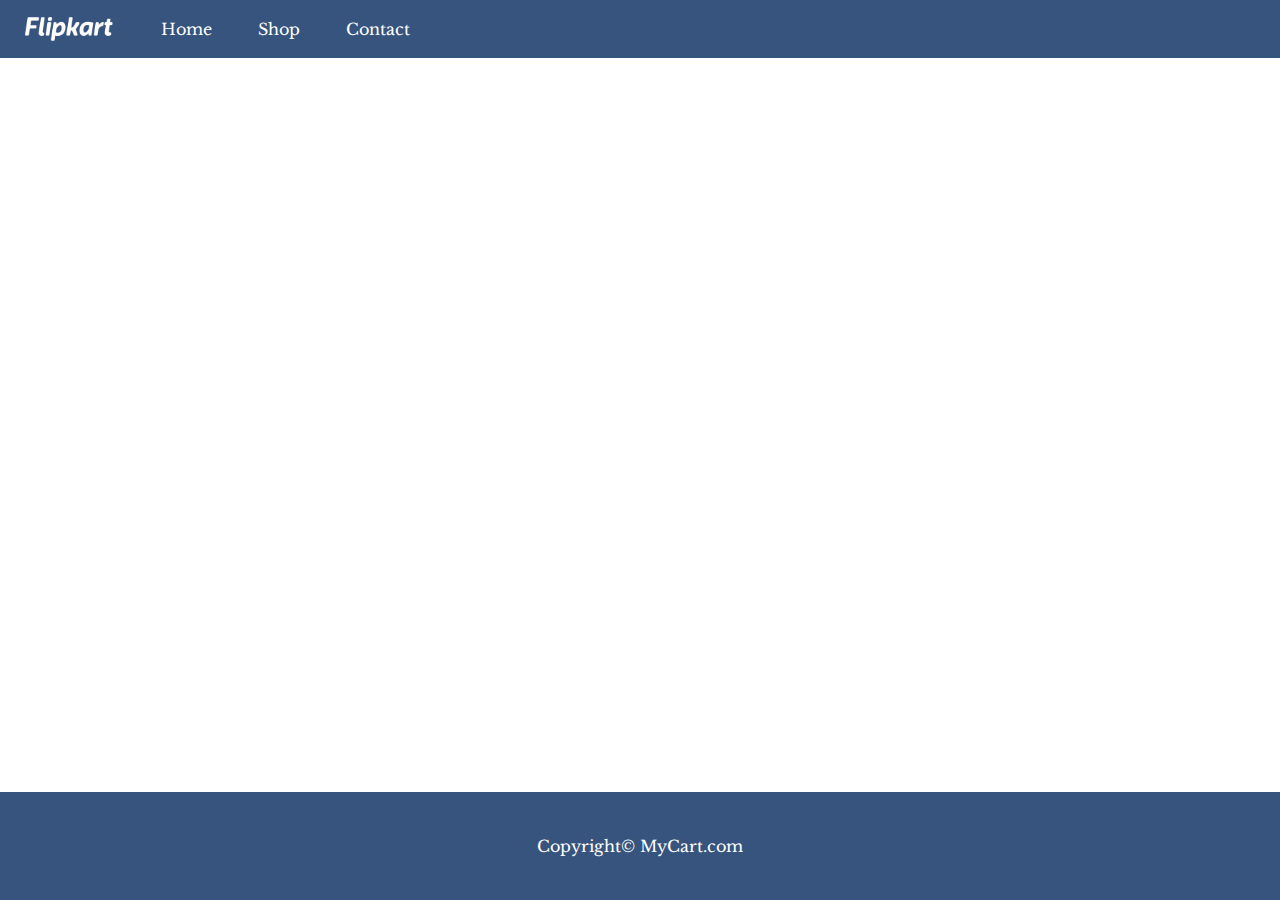
<file: about.html>
<!DOCTYPE html>
<html lang="en">
<head>
    <meta charset="UTF-8">
    <meta http-equiv="X-UA-Compatible" content="IE=edge">
    <meta name="viewport" content="width=device-width, initial-scale=1.0">
    <title>Welcome to MyCart.com</title>
    <link rel="stylesheet" href="css/style.css">
    <link rel="stylesheet" href="css/utils.css">
</head>
<body>
    <header>
        <nav>
            <div class="logo">
                <img src="logo.png" alt="">
            </div>
            <ul>
                <li><a href="home.html">Home</a></li>
                <li><a href="index.html">Shop</a></li>
                <li><a href="contact.html">Contact</a></li>
            </ul>
        </nav>
    </header>
    <main>
        <div class="container">
            
        </div>

    </main>
    <footer class="flex-all-center">
        <p>Copyright&copy; MyCart.com</p>
    </footer>
</body>
</html>
</file>
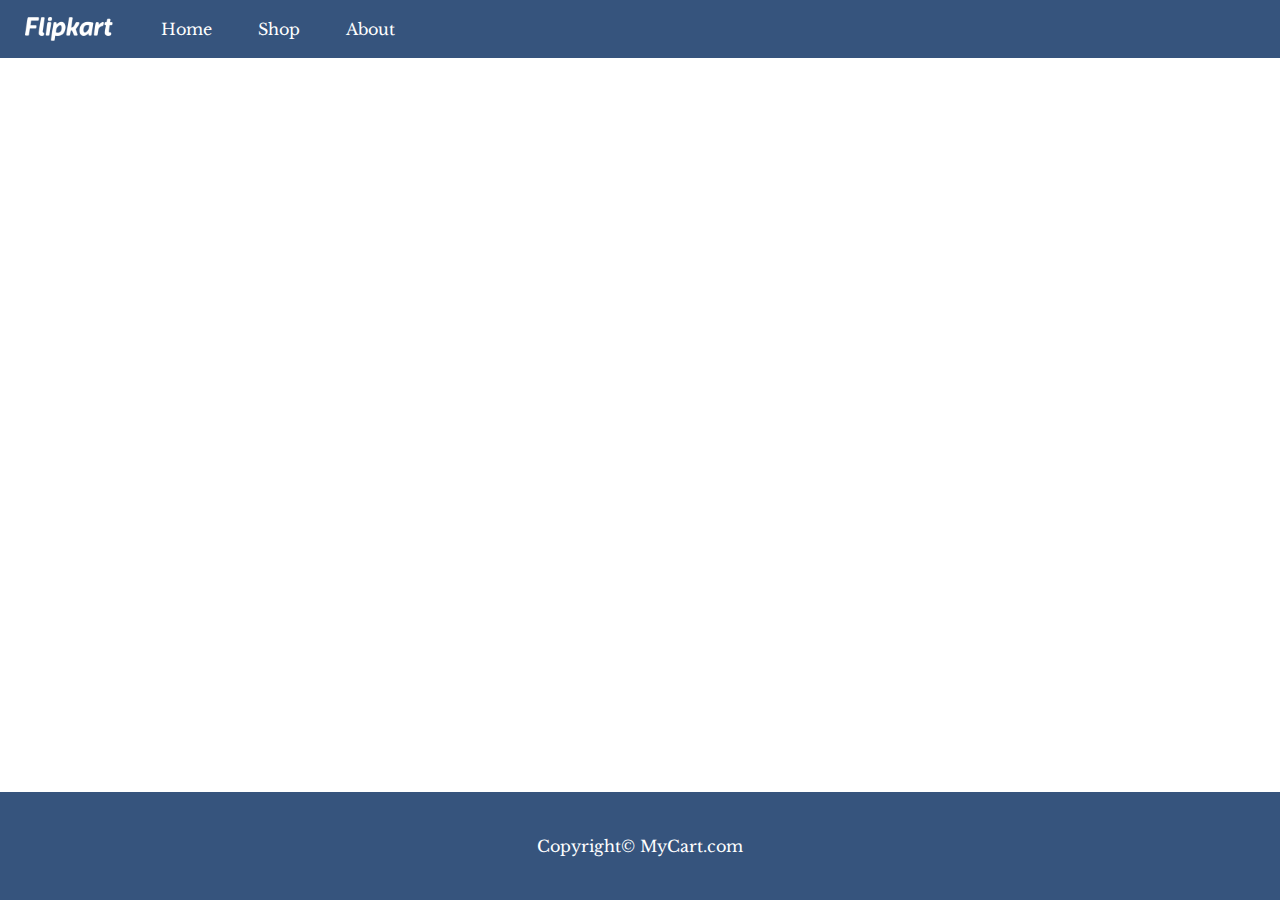
<file: contact.html>
<!DOCTYPE html>
<html lang="en">
<head>
    <meta charset="UTF-8">
    <meta http-equiv="X-UA-Compatible" content="IE=edge">
    <meta name="viewport" content="width=device-width, initial-scale=1.0">
    <title>Contact Us</title>
    <link rel="stylesheet" href="css/style.css">
    <link rel="stylesheet" href="css/utils.css">
</head>
<body>
    <header>
        <nav>
            <div class="logo">
                <img src="logo.png" alt="">
            </div>
            <ul>
                <li><a href="home.html">Home</a></li>
                <li><a href="index.html">Shop</a></li>
                <li><a href="about.html">About</a></li>
            </ul>
        </nav>
    </header>
    <main>
        <div class="container">

        </div>

    </main>
    <footer class="flex-all-center">
        <p>Copyright&copy; MyCart.com</p>
    </footer>
</body>
</html>
</file>
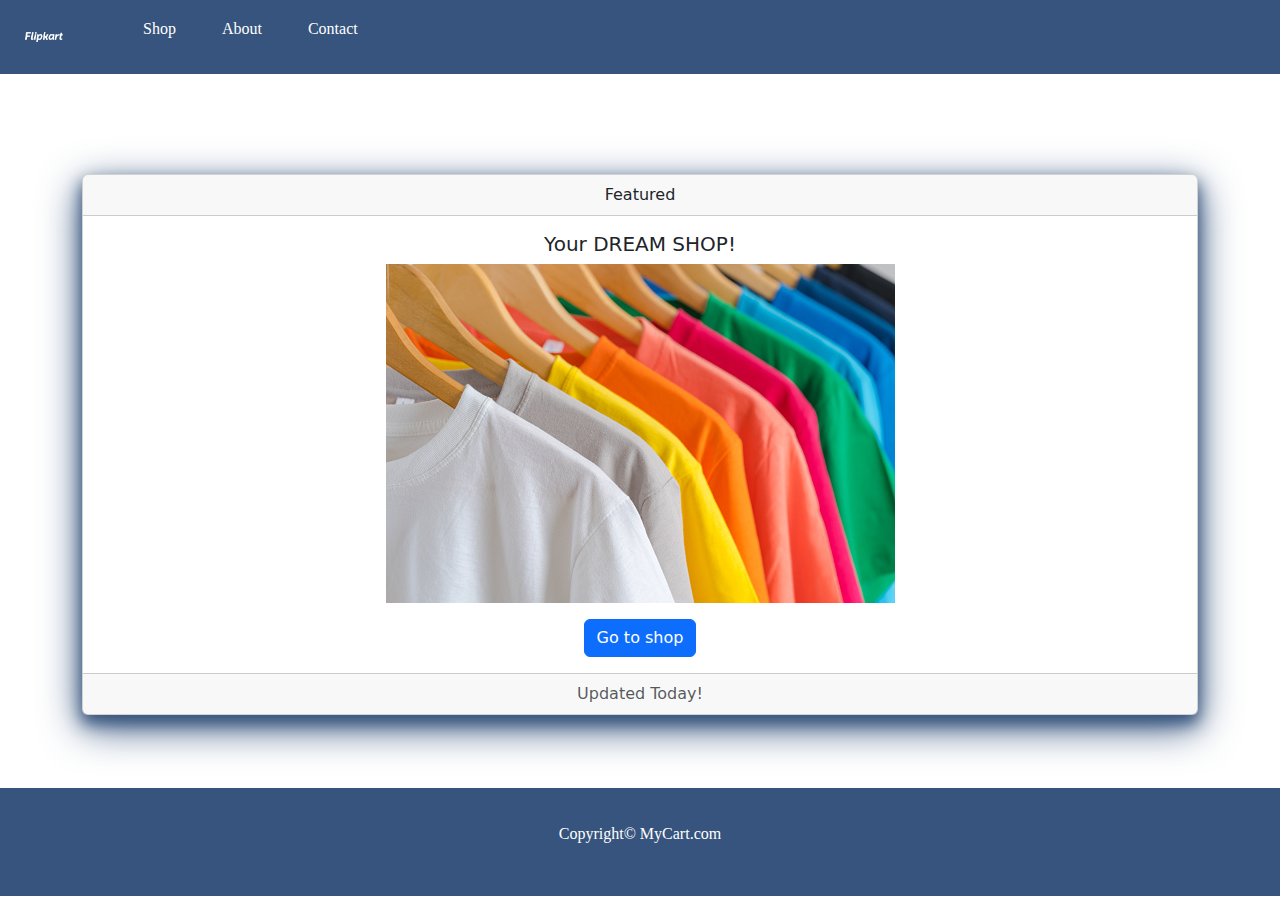
<file: home.html>
<!DOCTYPE html>
<html lang="en">
<head>
    <meta charset="UTF-8">
    <meta http-equiv="X-UA-Compatible" content="IE=edge">
    <meta name="viewport" content="width=device-width, initial-scale=1.0">
    <title>Welcome to MyCart.com</title>
    <link rel="stylesheet" href="css/home.css">
    <link rel="stylesheet" href="https://cdn.jsdelivr.net/npm/bootstrap@5.3.0-alpha1/dist/css/bootstrap.min.css">
</head>
<body>
    <header>
        <nav>
            <div class="logo">
                <img src="logo.png" alt="">
            </div>
            <ul>
                <li><a href="index.html">Shop</a></li>
                <li><a href="about.html">About</a></li>
                <li><a href="contact.html">Contact</a></li>
            </ul>
        </nav>
    </header>
    <main>
        <div class="container">
            <div class="card text-center">
                <div class="card-header">
                  Featured
                </div>
                <div class="card-body">
                  <h5 class="card-title">Your DREAM SHOP!</h5>
                  <p class="card-text">
                    <img src="img/T-shirts.jpg" alt="">
                  </p>
                  <a href="index.html" class="btn btn-primary">Go to shop</a>
                </div>
                <div class="card-footer text-muted">
                  Updated Today!
                </div>
              </div>
        </div>

    </main>
    <footer class="flex-all-center">
        <p>Copyright&copy; MyCart.com</p>
    </footer>
</body>
</html>
</file>
<file: css/style.css>
@import url('https://fonts.googleapis.com/css2?family=Libre+Baskerville&display=swap');
@import url('https://fonts.googleapis.com/css2?family=Ubuntu:wght@300&display=swap');

:root{
    --main-bg-color: #36547d;
}
*{
    padding: 0;
    margin: 0;
}
header{
    background-color: var(--main-bg-color);
    font-family: 'Libre Baskerville', serif;
}
nav{
    display: flex;
    min-width: 100vw;
}
.logo{
    display: flex;
    align-items: center;
}
.logo img {
    width: 88px;
    padding: 0 25px;
}
nav ul{
    height: 58px;
    display: flex;
    justify-content: flex-start;
    align-items: center;
}
nav ul li{
    padding: 0 23px;
    list-style: none;
}
nav ul li a{
    color: white;
    text-decoration: none;
}
nav ul li a:hover{
    font-weight: bolder;
}
.search{
    display: flex;
    align-items: center;
}
.search input{
    width: 30vw;
    height: 27px;
    border-radius: 2px;
    margin: 0 16px 0 56px;
    padding: 0 12px;
}
.search button{
    font-family: 'Libre Baskerville', serif;
    font-weight: 900px;
}
.slider img{
    margin: 12px auto;
    display: flex;
    width: 80vw;
}
.card{
    margin: 30px auto;
    display: flex;
    flex-direction: column;
    justify-content: baseline;
    align-items: center;
}
.all-cards{
    display: flex;
    justify-content: space-evenly;
    flex-wrap: wrap;
    gap: 15px;
}
.card-item{
    display: inline-flex;
    justify-content: center;
    flex-direction: column;
    cursor: pointer;
    border-radius: 20px;
    box-shadow: 0 8px 16px 0 var(--main-bg-color), 0 12px 40px 0 var(--main-bg-color);
}
.card-item:hover{
    background-color: #22CB5C;
    color: white;
    font-weight: bolder;
    box-shadow: 0 8px 16px 0  #22CB5C, 0 12px 40px 0 #22CB5C;
} 
.card h2{
    font-family: 'Ubuntu', sans-serif;
    background-color: var(--main-bg-color);
    color: white;
    padding: 0 6px;
    border-radius: 1.5px;
    box-shadow: 0 4px 8px 0 black, 0 6px 20px 0 black;
}
.container{
    min-height: calc(100vh - 58px - 12vh);
}
footer{
    height: 12vh;
    background-color: var(--main-bg-color);
    color: white;
    font-family: 'Libre Baskerville', serif;
}
</file>
<file: css/utils.css>
.flex-all-center{
    display: flex;
    justify-content: center;
    align-items: center;
}

.btn{
    padding: 4px 8px;
    color: white;
    background-color: var(--main-bg-color);
    border: 2px solid white;
    border-radius: 7px;
    cursor: pointer;
}
.my-1{
    margin: 5px 0;
}
.my-2{
    margin: 25px 0;
}
.text-center{
    text-align: center;
}
</file>
<file: css/home.css>
:root{
    --main-bg-color: #36547d;
}
*{
    padding: 0;
    margin: 0;
}
header{
    background-color: var(--main-bg-color);
    font-family: 'Libre Baskerville', serif;
}
nav{
    display: flex;
    min-width: 100vw;
}
.logo{
    display: flex;
    align-items: center;
}
.logo img {
    width: 88px;
    padding: 0 25px;
}
nav ul{
    height: 58px;
    display: flex;
    justify-content: flex-start;
    align-items: center;
}
nav ul li{
    padding: 0 23px;
    list-style: none;
}
nav ul li a{
    color: white;
    text-decoration: none;
}
nav ul li a:hover{
    font-weight: bolder;
}
.search{
    display: flex;
    align-items: center;
}
.search input{
    width: 30vw;
    height: 27px;
    border-radius: 2px;
    margin: 0 16px 0 56px;
    padding: 0 12px;
}
.search button{
    font-family: 'Libre Baskerville', serif;
    font-weight: 900px;
}
.container{
    min-height: calc(100vh - 58px - 12vh);
}
.card {
    box-shadow: 0 8px 16px 0 var(--main-bg-color), 0 12px 40px 0 var(--main-bg-color);
    margin-top: 100px;
}
.flex-all-center{
    display: flex;
    justify-content: center;
    align-items: center;
    height: 12vh;
    background-color: var(--main-bg-color);
    color: white;
    font-family: 'Libre Baskerville', serif;
    margin-top: -120px;
}
@media screen and (max-width: 848px) {
    nav{
        flex-direction: column;
    }

    .logo{
        justify-content: center;
        margin: 12px 0;
    }

    nav ul{
        justify-content: center;
        height: 35px;
    }

    .search{
        justify-content: center;
    }

    .search input{
        margin: 12px 16px;
    }
}
@media screen and (max-width: 810px) {
    .card-text{
        
    }
    
}
</file>
